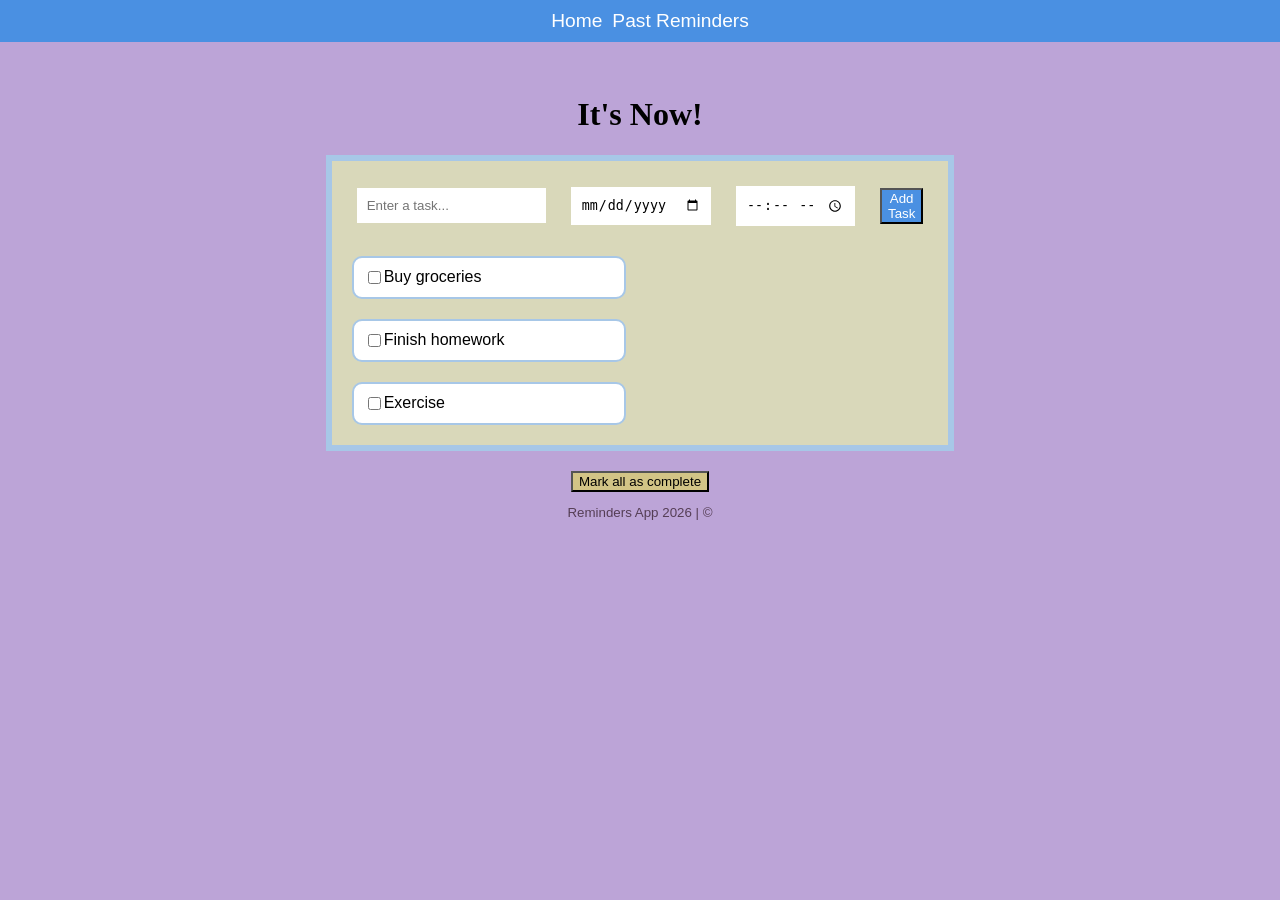
<file: index.html>
<!DOCTYPE html>
<html lang="en">
<head>
    <title>It's Now!</title>
     <link rel="stylesheet" href="style.css"> 
</head>
    
<body style="background-color: #bca4d7;">
    
<nav class="nav ul">
    <ul>
        <li><a href="index.html">Home</a></li>
        <li><a href="Past Reminders.html">Past Reminders</a></li>
    </ul>
</nav>

<h1 style="font-family: 'Times New Roman', Times, serif;">It's Now!</h1>
    
<article class="post">

<div class="input-container">
    <input type="text" placeholder="Enter a task...">

    <input type="date" class="date-input">
    <input type="time" class="time-input">

    <button>Add Task</button>
</div>
 

<div class="task">
    <input type="checkbox">
            <span></span>
</div>
 
<div class="task">
    <input type="checkbox" checked>
            <span></span>
</div>
 
<div class="task">
    <input type="checkbox">
            <span></span>
</div>
</article>

<div id="all_complete">
    <button style="background-color: #d2c486;">
        Mark all as complete
    </button>
</div> 


<footer>
    <p style="color: rgb(85, 62, 85); font-size: smaller;">Reminders App 2026 | &copy;</p>
</footer>
 

<script src="app.js"></script>
</body>
</html>
</file>
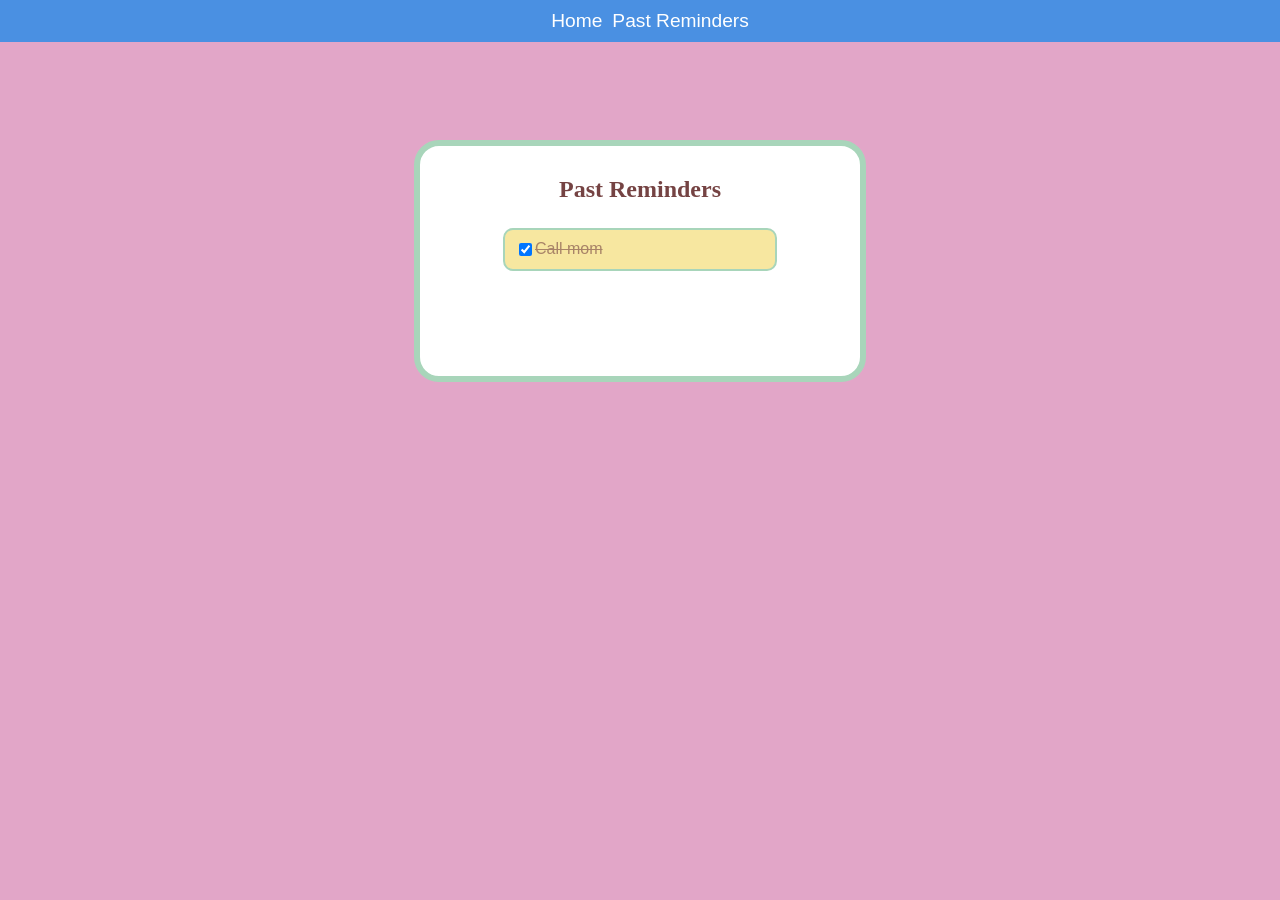
<file: Past Reminders.html>
<!DOCTYPE html>
<html>

<head>
    <title>Past Reminders</title>
    <link rel="stylesheet" href="style2.css">
</head>
 
<body style="background-color: rgb(226, 166, 200);">

<nav class="nav ul">
    <ul>
        <li><a href="index.html">Home</a></li>
        <li><a href="Past Reminders.html">Past Reminders </a></li>
        </ul>
</nav>


<div class="task">
    <input type="checkbox">
            <span></span>
</div>
 
<div class="task">
    <input type="checkbox" checked>
            <span></span>
</div>
 
<div class="task">
    <input type="checkbox">
            <span></span>
</div>

 
<article class="post">
<h1>Past Reminders</h1>
</article>

<script src="app.js"></script>
</body>
</html>
</file>
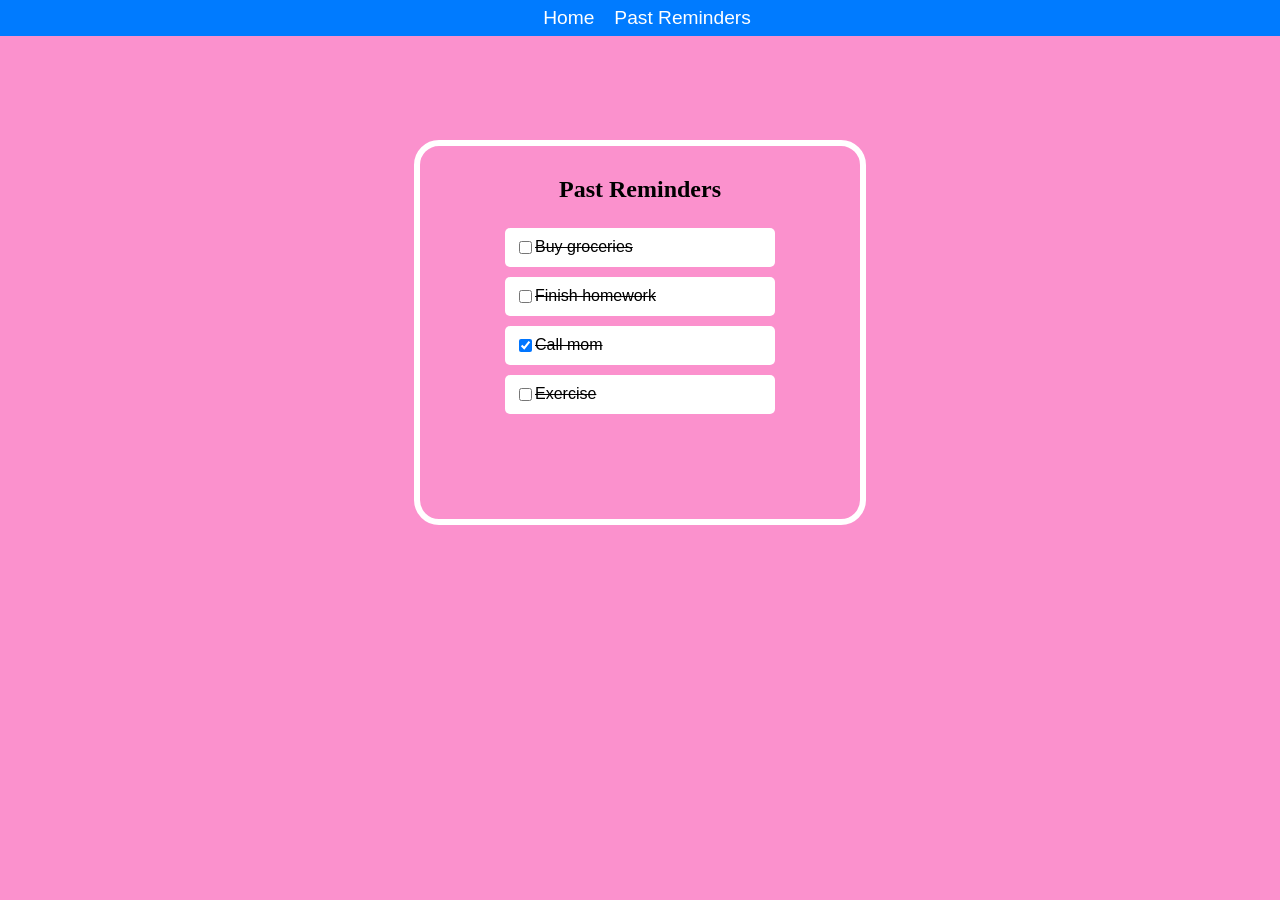
<file: New Folder With Items/Past Reminders.html>
<!DOCTYPE html>
<html>

<head>
    <title>Past Reminders</title>
    <link rel="stylesheet" href="style2.css">
</head>
 
<body style="background-color: rgb(251, 145, 205);"></body>

<nav class="nav ul">
    <ul>
        <li><a href="index.html">Home</a></li>
        <li><a href="Past Reminders.html">Past Reminders </a></li>
        </ul>
</nav>

<article class="post">

<h1 style="font-family: 'Times New Roman', Times, serif;">Past Reminders</h1>


<div class="task">
    <input type="checkbox">
            <span>Buy groceries</span>
</div>
 
<div class="task">
    <input type="checkbox">
            <span>Finish homework</span>
</div>
 
<div class="task">
    <input type="checkbox" checked>
            <span>Call mom </span>
</div>
 
<div class="task">
    <input type="checkbox">
            <span>Exercise</span>
</div>
 
</body>
</html>
</file>
<file: style.css>
body {
    font-family: Arial, sans-serif;
    max-width: 500px;
    margin: 55px auto;
    padding: 20px;
    display: flex; 
    flex-direction: column; 
    align-items: center;
}

.post{
    border: 6px solid #A7C7E7;
    background: rgba(224, 228, 181, 0.815);
}
 
nav ul{
    position: fixed;
    background-color: #4A90E2;
    padding: 10px;
    display: flex;
    justify-content: center;
    gap: 10px;
    margin-top: 0px;
    color: rgb(255, 255, 255);
    font-size: larger;
    flex-direction: row;
    top: 0;
    left: 0;
    min-width:100%;
}
 
nav a:hover {
    background-color: #A7C7E7;
    color: white;
    border-radius: 8px;
    padding: 5px 10px;
}
 
a{
    text-decoration: none;
    color: inherit;
    justify-content: flex-start;
}

nav li {
    list-style: none;
}
 
.input-container {
    display: flex;
    justify-content: space-between;
    align-items: center;
    width: 80%;
    gap: 10px;
    margin: 15px;
    padding:10px;      
}

.input-container input {
    flex: 1;
    margin-right: 15px;
    padding: 10px;
    border: 0px solid #ccc;
}
 
.input-container button{
    background: #4A90E2;
    color: white;
}
 
button:hover {
    background: #A7C7E7;
}
 
.container{
    position: absolute;
    align-items: center;
}
 
 
.button{
   position: absolute;
    bottom: 100px;  
}
 

.task {
    padding: 10px;
    background: #FFFFFF;
    margin: 20px;
    border-radius: 10px;
    border: 2px solid #A7C7E7;
    display: flex;
    align-items: center;
    width: 250px;
}

.task input {
    opacity: 1;
}

#all_complete{
    margin-top: 20px;
}

body {
    background-color: #F5F9FF;
}
</file>
<file: style2.css>
body {
    font-family: Arial, Helvetica, sans-serif;
    max-width: 500px;
    margin: 50px auto;
    padding: 20px;
    display: flex;
    flex-direction: column;
    align-items: center;

    background-color: #F5F9FF;
}
 
.post{
    width: 300px;
    padding: 70px;
    padding-top: 10px;
    padding-bottom: 100px;
    margin-top: 70px;
    border: 6px solid #A8D5BA;
    background: white;
    color: rgb(117, 67, 67);
    display: flex;
    flex-direction: column;
    align-items: center;
    border-radius: 25px;
    font-family: 'Times New Roman', Times, serif;
}

.task {
    padding: 10px;
    background: #F7E7A0; 
    border: 2px solid #A8D5BA; 
    margin: 5px 0;
    border-radius: 10px;
    display: flex;
    align-items: center;
    width: 250px;
    font-family: Arial, Helvetica, sans-serif; 
}
.task span {
    text-decoration: line-through;
}

nav ul{
    position: fixed;
    background-color: #4A90E2;
    padding: 10px;
    display: flex;
    justify-content: center;
    gap: 10px;
    margin-top: 0px;
    color: rgb(255, 255, 255);
    font-size: larger;
    flex-direction: row;
    top: 0;
    left: 0;
    min-width:100%;

    z-index: 1000;
}
 
nav a:hover {
    background-color: #A7C7E7;
    color: white;
    border-radius: 8px;
    padding: 5px 10px;
}
 
a{
    text-decoration: none;
    color: inherit;
    justify-content: flex-start;
}

nav li {
    list-style: none;
}
</file>
<file: New Folder With Items/style2.css>
body {
    font-family: Arial, sans-serif;
    max-width: 500px;
    margin: 50px auto;
    padding: 20px;
    display: flex;
    flex-direction: column;
    align-items: center;
}
 
.post{
    width: 300px;
    padding: 70px;
    padding-top: 10px;
    padding-bottom: 100px;
    margin-top: 70px;
    border: 6px  solid rgb(255, 255, 255);
    color: rgb(0, 0, 0);
    display: flex;
    flex-direction: column;
    align-items: center;
    border-radius: 25px;
}

.task {
    padding: 10px;
    background: rgb(255, 255, 255);
    margin: 5px 0;
    border-radius: 5px;
    display: flex;
    align-items: center;
    width: 250px;  
}

.task span {
    text-decoration: line-through;
}

nav ul{
    position: fixed;
    background-color: #007bff;
    padding: 7px;
    display: flex;
    justify-content: center;
    gap: 20px;
    margin-top: 0px;
    color: rgb(255, 255, 255);
    font-size: larger;
    flex-direction: row;
    position: fixed;
    top: 0;
    left: 0;
    width: 100%;
}
 
nav a:hover {
    color: white;
    background-color: rgb(12, 15, 148);
    transform: scale(1.05);
}
 
a{
    text-decoration: none;
    color: inherit;
    justify-content: flex-start;
}

nav li {
    list-style: none;
}
</file>
